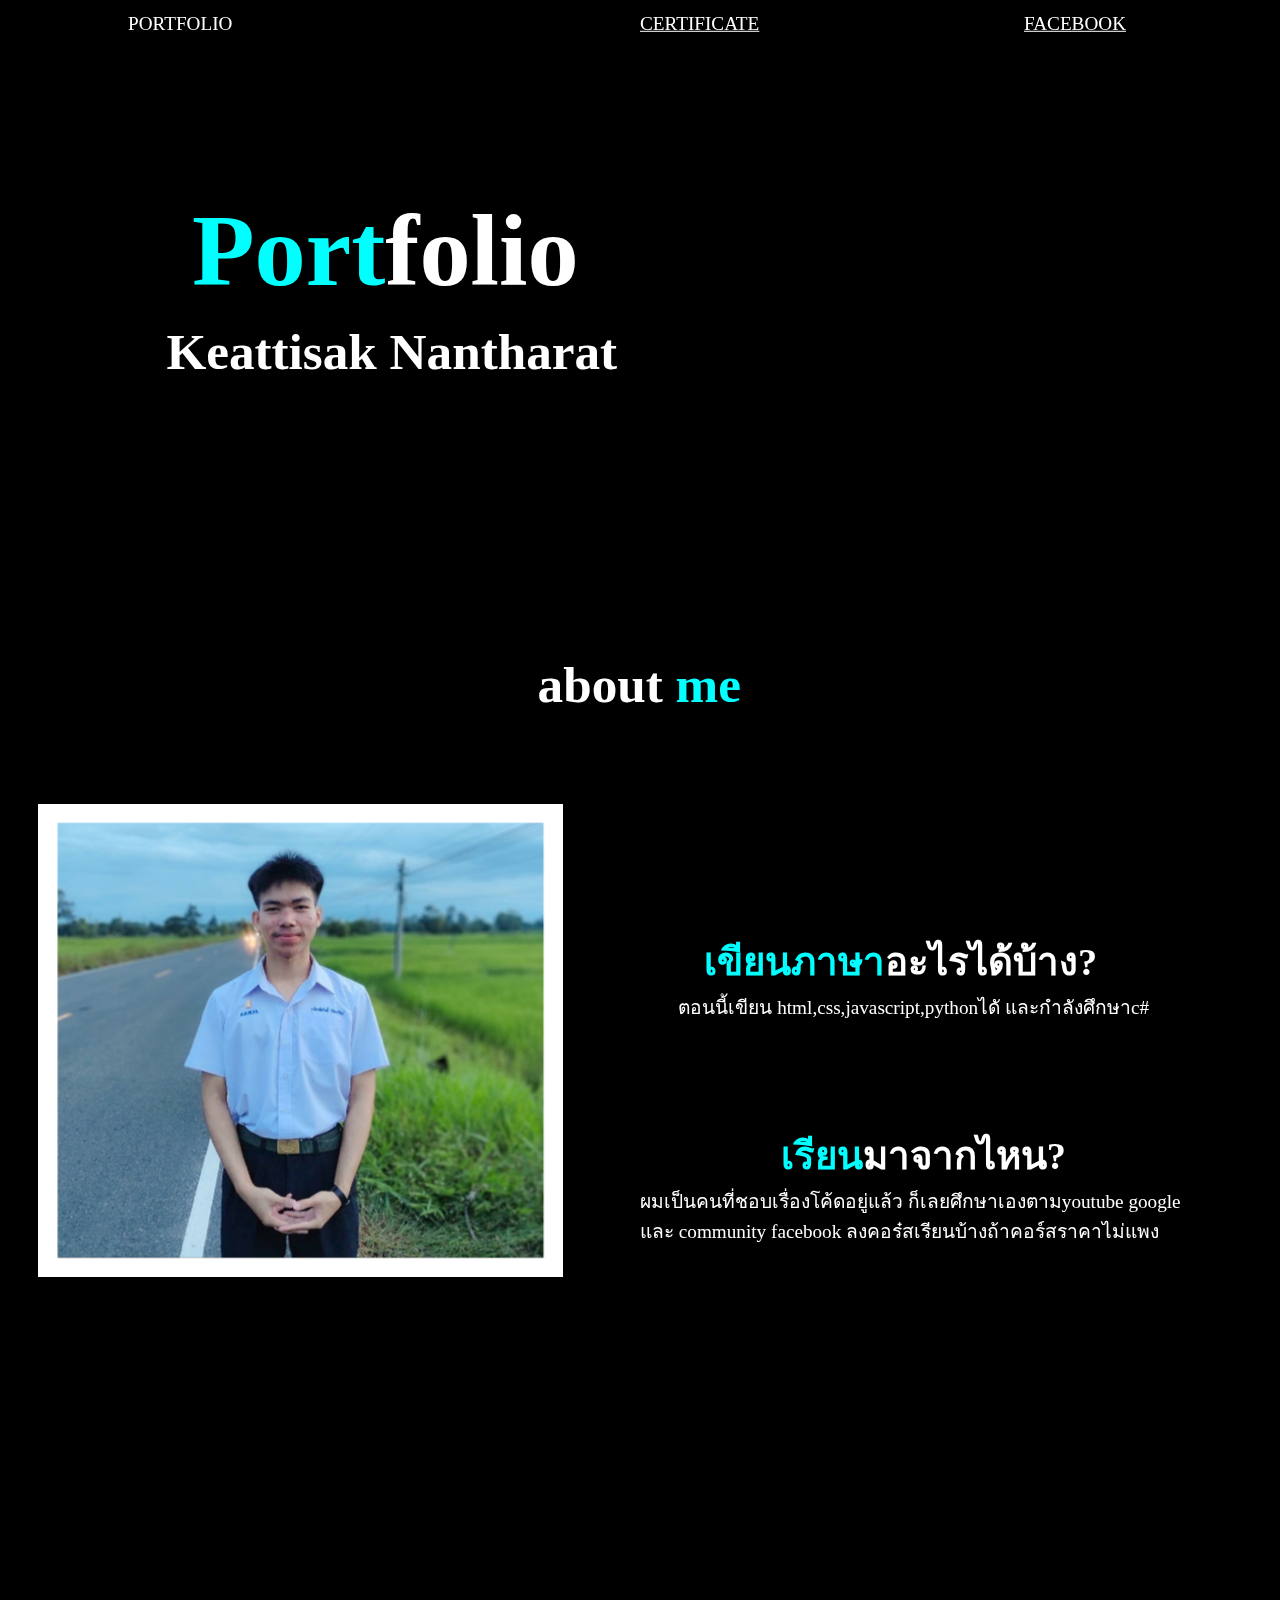
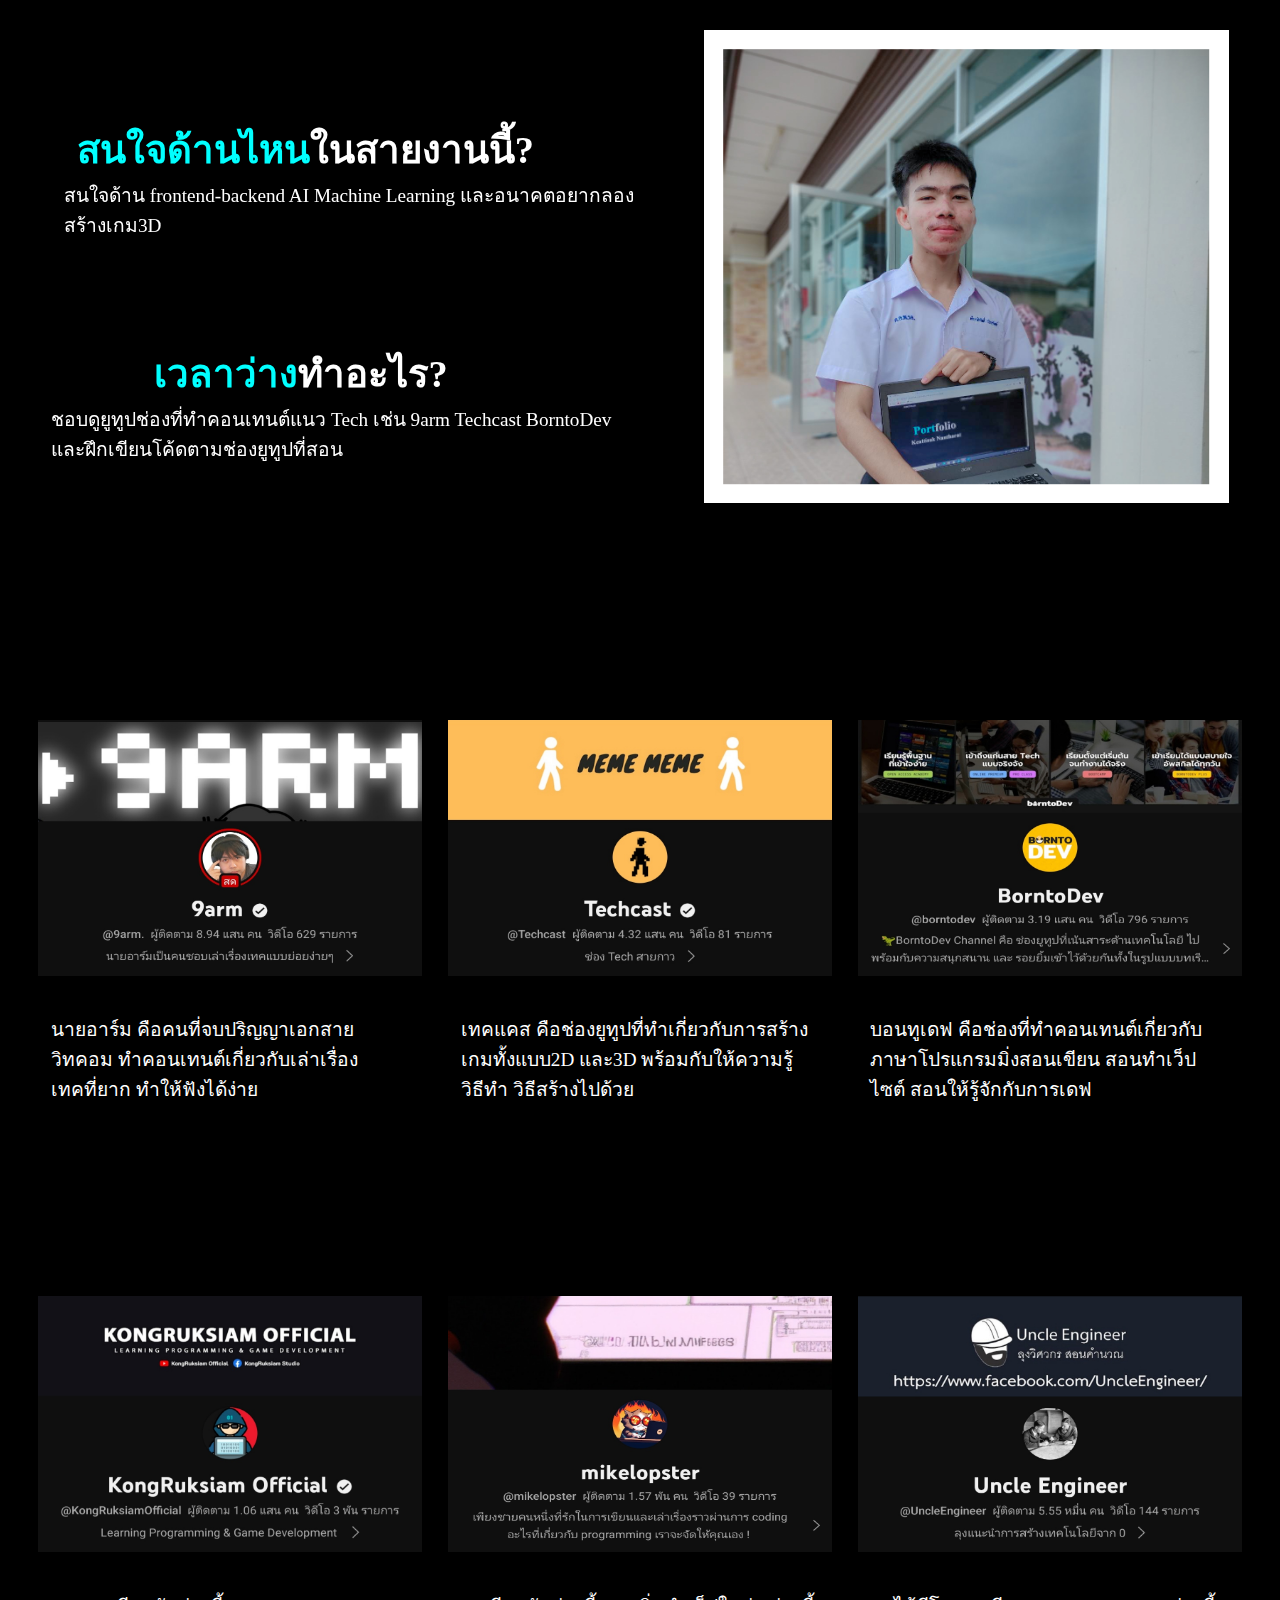
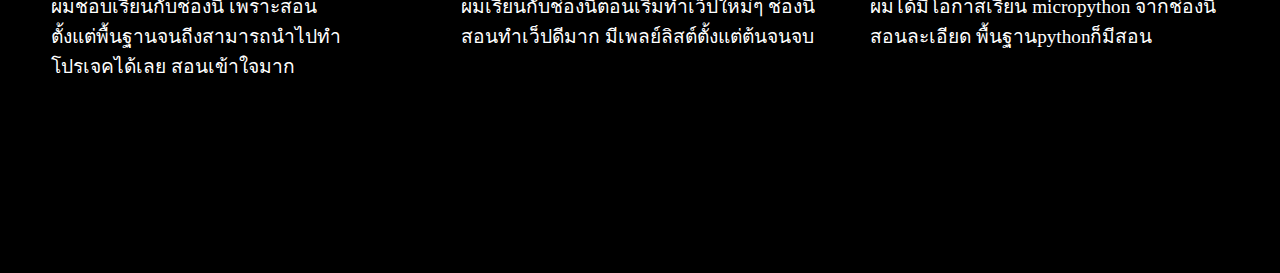
<file: index.html>
<html lang="en">
<head>
    <meta charset="UTF-8">
    <meta name="viewport" content="width=device-width, initial-scale=1.0">
    <title>PORTFOLIO</title>
    <link rel="stylesheet" href="index.css">

</head>

<body>
    <div class="big">
        <div class="head por" style="color: white;">
            PORTFOLIO
        </div>

        <div class="head pro">
            <a href="project & certificate.html"  style="color: white;">
                CERTIFICATE
            </a>
        </div>

        <div class="head fa">
            <a href="https://www.facebook.com/keattisak.nuntharat" target="_blank" style="color: white;">
                FACEBOOK
            </a>
        </div>

        <div class="head in">
            <a href="https://www.instagram.com/tha_rat_/?hl=en" target="_blank" style="color: white;">
                INSTAGRAM
            </a>
        </div>

    </div>

    <h1 id="portfolio">
        <span style="color:#01ffff;">Port</span>folio
        </h1>
        <h1 id="name">
        Keattisak Nantharat
    </h1>
    <br>
    <h1 class="aboutme">
        about <span style="color: #01ffff;">me</span>
    </h1>


    <div class="box1">
        <img class="imgbox1" src="รูป/IMG_20231009_102655.jpg">
    </div>
    <h1 class="เขียนภา" style="color:white">
        <span style="color: #01ffff;">เขียนภาษา</span>อะไรได้บ้าง?
    </h1>
    <P class="css">
        ตอนนี้เขียน html,css,javascript,pythonไดั และกำลังศึกษาc#
    </P>

    <h1 class="เรียนมา" style="color:white">
        <span  style="color: #01ffff;">เรียน</span>มาจากไหน?
    </h1>
    <P class="css2">
        ผมเป็นคนที่ชอบเรื่องโค้ดอยู่แล้ว ก็เลยศึกษาเองตามyoutube google และ community facebook
        ลงคอร๋สเรียนบ้างถ้าคอร์สราคาไม่แพง
    </P>

    
    <div class="box2">
        <img class="imgbox2" src="รูป/1696763755748.jpg">
    </div>
    <h1 class="สนใจ" style="color:white">
        <span style="color: #01ffff;">สนใจด้านไหน</span>ในสายงานนี้?
    </h1>
    <P class="css3">
        สนใจด้าน frontend-backend AI Machine Learning และอนาคตอยากลองสร้างเกม3D 
    </P>

    <h1 class="เวลา" style="color:white">
        <span style="color: #01ffff;">เวลาว่าง</span>ทำอะไร?
    </h1>
    <P class="css4">
        ชอบดูยูทูปช่องที่ทำคอนเทนต์แนว Tech เช่น 9arm Techcast BorntoDev และฝึกเขียนโค้ดตามช่องยูทูปที่สอน
    </P>

    <div class="pic0">
        <a href="https://www.youtube.com/@9arm." target="_blank">
            <img class="pic1" src="รูป/IMG_20231004_104002.jpg">
        </a>
        <a href="https://www.youtube.com/@Techcast" target="_blank">
            <img class="pic2" src="รูป/IMG_20231004_104133.jpg">
        </a>
        <a href="https://www.youtube.com/@borntodev" target="_blank">
            <img class="pic3" src="รูป/IMG_20231004_104205.jpg">
        </a>
    </div>

    <div style="display: flex;">
        <P class="css5">
            นายอาร์ม คือคนที่จบปริญญาเอกสายวิทคอม ทำคอนเทนต์เกี่ยวกับเล่าเรื่องเทคที่ยาก ทำให้ฟังได้ง่าย
        </P>
        <P class="css6">
            เทคแคส คือช่องยูทูปที่ทำเกี่ยวกับการสร้างเกมทั้งแบบ2D และ3D พร้อมกับให้ความรู้ วิธีทำ วิธีสร้างไปด้วย
        </P>
        <P class="css7">
            บอนทูเดฟ คือช่องที่ทำคอนเทนต์เกี่ยวกับภาษาโปรแกรมมิ่งสอนเขียน สอนทำเว็ปไซต์ สอนให้รู้จักกับการเดฟ
        </P>
    </div>

    <div class="pic0">
        <a href="https://www.youtube.com/@KongRuksiamOfficial" target="_blank">
            <img class="pic4" src="รูป/IMG_20231008_133333.jpg">
        </a>
        <a href="https://www.youtube.com/@mikelopster" target="_blank">
            <img class="pic5" src="รูป/IMG_20231008_133413.jpg">
        </a>
        <a href="https://www.youtube.com/@UncleEngineer" target="_blank">
            <img class="pic6" src="รูป/IMG_20231008_133451.jpg">
        </a>
    </div>

    <div style="display: flex;">
        <P class="css8">
            ผมชอบเรียนกับช่องนี้ เพราะสอนตั้งแต่พื้นฐานจนถีงสามารถนำไปทำโปรเจคได้เลย สอนเข้าใจมาก
        </P>
        <P class="css9">
            ผมเรียนกับช่องนี้ตอนเริ่มทำเว็ปใหม่ๆ ช่องนี้สอนทำเว็ปดีมาก มีเพลย์ลิสต์ตั้งแต่ต้นจนจบ
        </P>
        <P class="css10">
            ผมได้มีโอกาสเรียน micropython จากช่องนี้ สอนละเอียด พื้นฐานpythonก็มีสอน
        </P>
    </div>
</body>
</html>
</file>
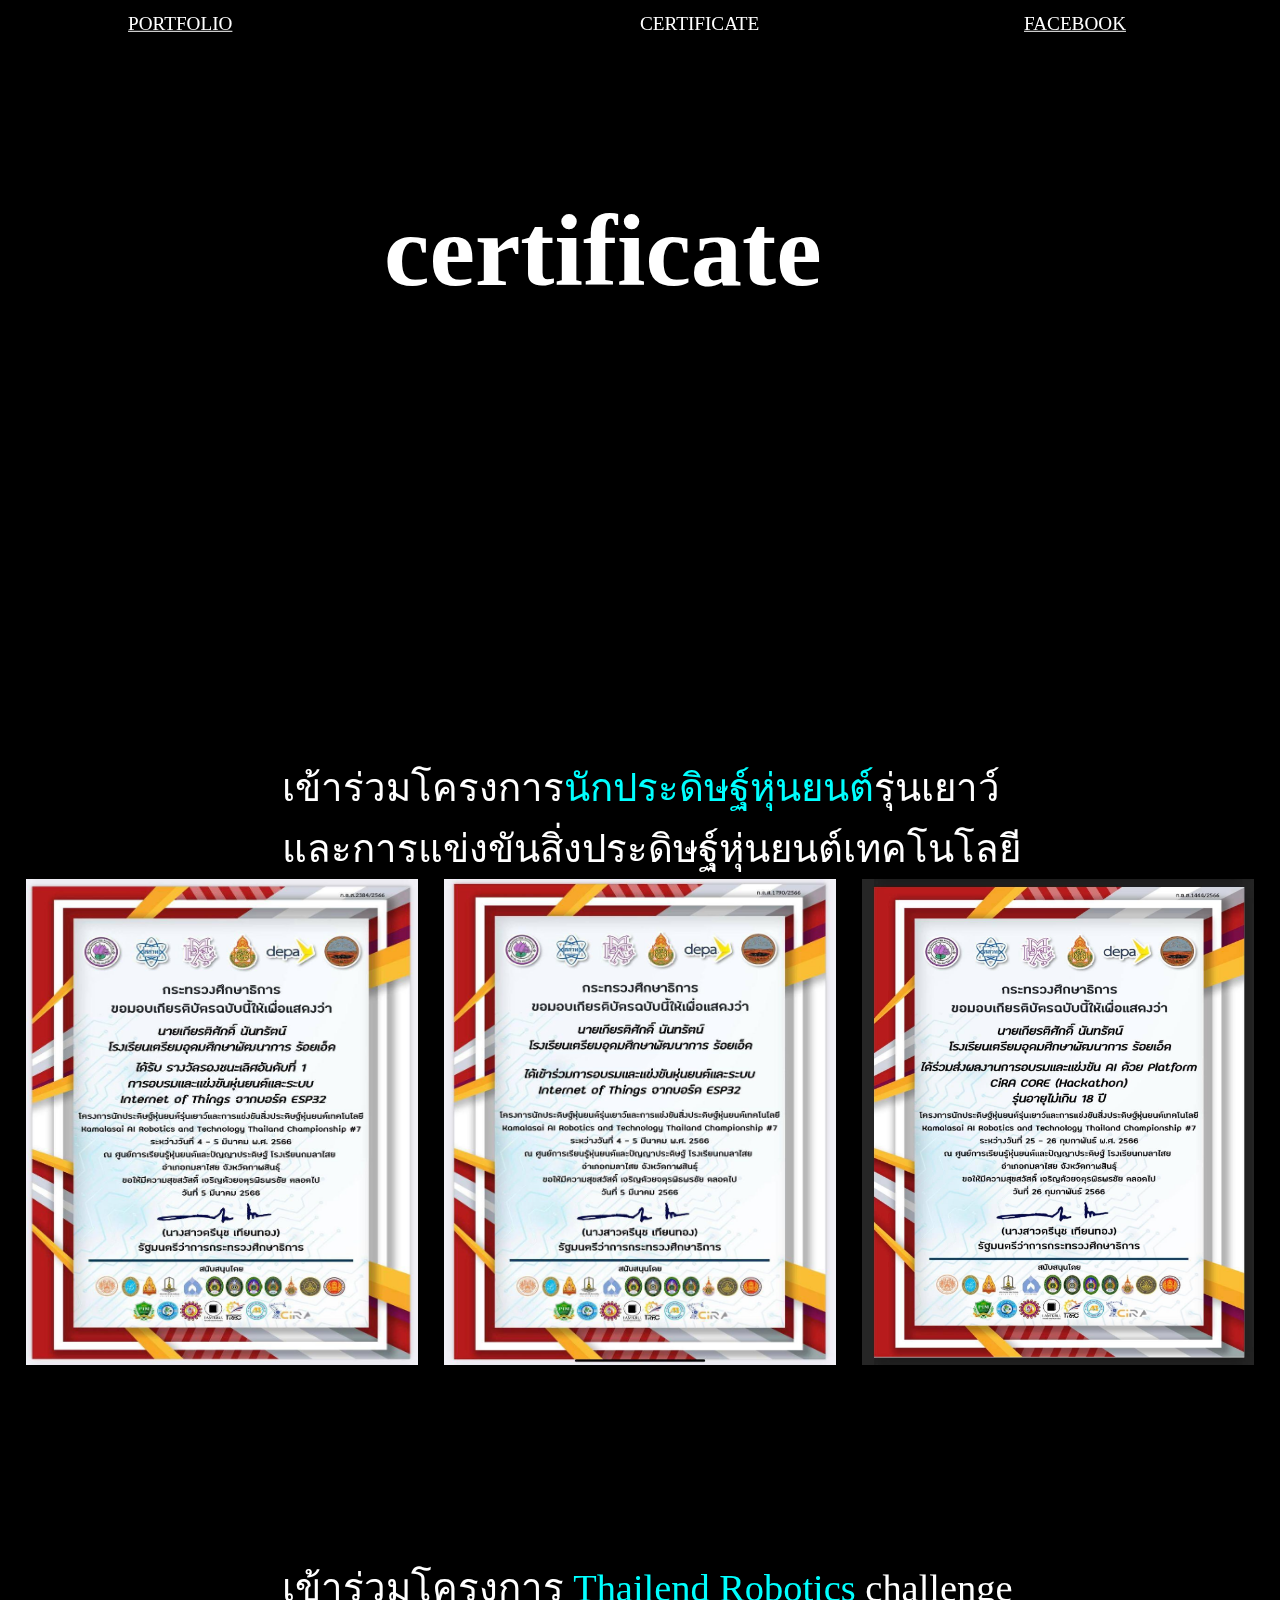
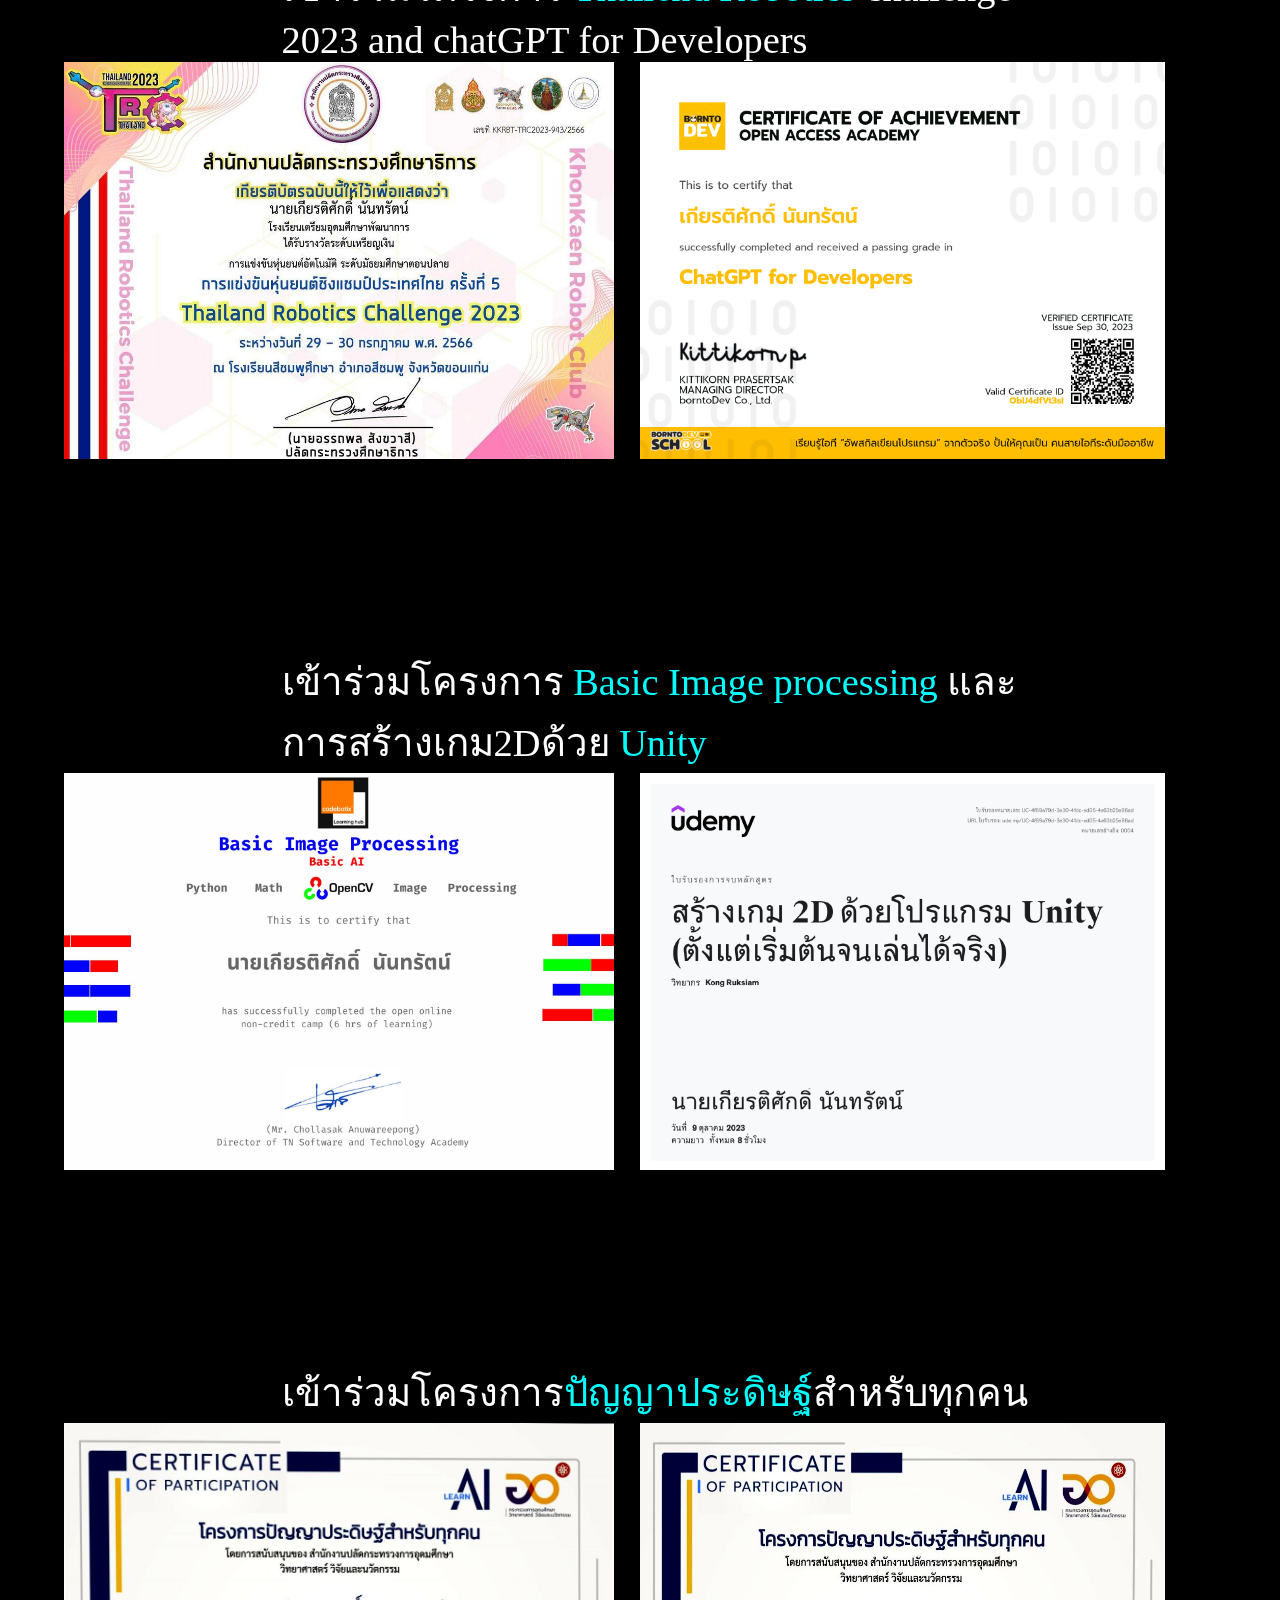
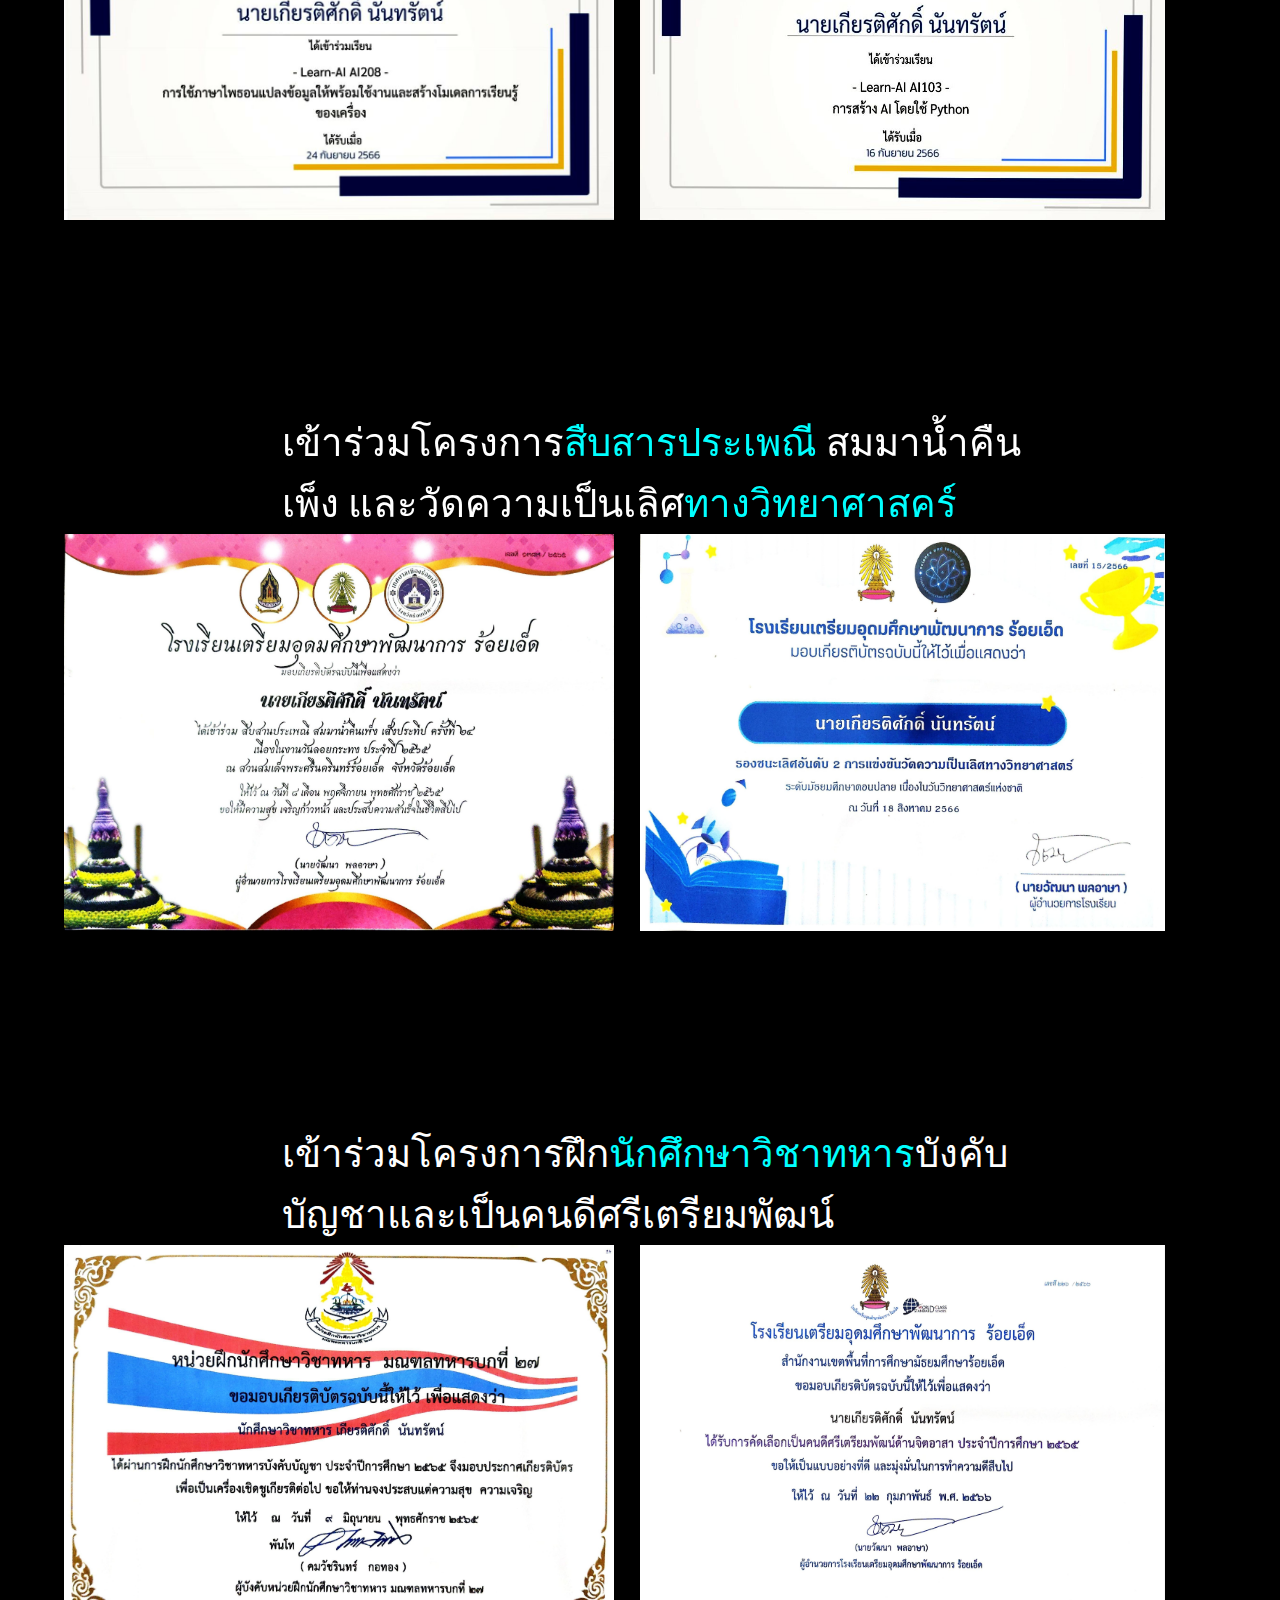
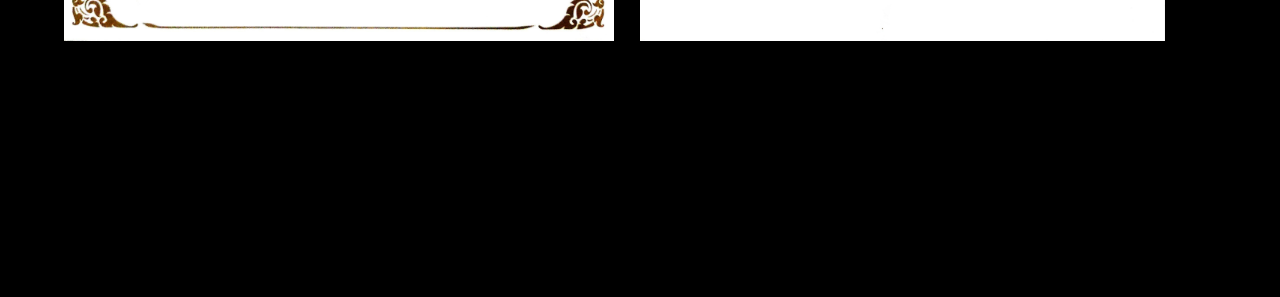
<file: project & certificate.html>
<!DOCTYPE html>
<html  lang="en">
<head>
    <meta charset="UTF-8">
    <meta name="viewport" content="width=device-width, initial-scale=1.0">
    <title>CERTIFICATE</title>

    <link rel="stylesheet" href="project.css">
    
    <style>
        
    </style>

<body>
    
    <div class="big">
        <div class="head por" style="color: white;">
            <a href="index.html" style="color: white;" >
                PORTFOLIO
            </a>
        </div>

        <div class="head pro">
            <a style="color: white;">
                CERTIFICATE
            </a>
        </div>

        <div class="head fa">
            <a href="https://www.facebook.com/keattisak.nuntharat" target="_blank" style="color: white;">
                FACEBOOK
            </a>
        </div>

        <div class="head in">
            <a href="https://www.instagram.com/tha_rat_/?hl=en" target="_blank" style="color: white;">
                INSTAGRAM
            </a>
        </div>

    </div>

    <h1 class="certificate">
        certificate
    </h1>

    <P class="css1">
        เข้าร่วมโครงการ<span style="color: #01ffff;">นักประดิษฐ์หุ่นยนต์</span>รุ่นเยาว์และการแข่งขันสิ่งประดิษฐ์หุ่นยนต์เทคโนโลยี
    </P>

    <div class="img111" style="display: flex;" >
        <img class="img1" src="รูป/IMG_20230823_114340_737.jpg">
        <img class="img2" src="รูป/IMG_20230823_114328_686.jpg">
        <img class="img3" src="รูป/IMG_20230823_114358_892.jpg">
    </div>

    
    <P class="css2">
        เข้าร่วมโครงการ <span style="color: #01ffff;">Thailend Robotics</span> challenge 2023 and chatGPT for Developers
    </P>
    <div style="display: flex;">
        <img class="img4" src="รูป/IMG_20230823_114647_210.jpg" >
        <img class="img5" src="รูป/borntodev-acdemy_ChatGPT for Developers_certifiacte.png" >
    </div>

    <P class="css6">
        เข้าร่วมโครงการ <span style="color: #01ffff;">Basic Image processing</span> และการสร้างเกม2Dด้วย <span style="color: #01ffff;">
            Unity
        </span>
    </P>
    <div style="display: flex;">
        <img class="img12" src="รูป/Basic_Image_Processing_37.jpg" >
        <img class="img13" src="รูป/102402658.jpg" >
    </div>

    <P class="css3">
        เข้าร่วมโครงการ<span style="color: #01ffff;">ปัญญาประดิษฐ์</span>สำหรับทุกคน
    </P>
    <div style="display: flex;">
        <img class="img6" src="รูป/Learn-AI AI208 Certificate _ Learn AI_1.jpg" >
        <img class="img7" src="รูป/Learn-AI AI103 Certificate _ Learn AI_2.jpg" >
    </div>

    <P class="css4">
        เข้าร่วมโครงการ<span style="color: #01ffff;">สืบสารประเพณี</span> สมมาน้ำคืนเพ็ง และวัดความเป็นเลิศ<span style="color: #01ffff;">ทางวิทยาศาสคร์</span>
    </P>
    <div style="display: flex;">
        <img class="img8" src="รูป/เอกสาร_6.jpg" >
        <img class="img9" src="รูป/เอกสาร_4.jpg" >
    </div>

    <P class="css5">
        เข้าร่วมโครงการฝึก<span style="color: #01ffff;">นักศึกษาวิชาทหาร</span>บังคับบัญชาและเป็นคนดีศรีเตรียมพัฒน์
    </P>
    <div style="display: flex;">
        <img class="img10" src="รูป/เอกสาร_1.jpg" >
        <img class="img11" src="รูป/IMG_20231004_143816.jpg" >
    </div>

</body>
</html>
</file>
<file: index.css>
body{
    font-family: 'Gabarito';
    background-color: black;
}
*{
    margin: 0;
    padding: 0;
    box-sizing: border-box;
}

#portfolio{
    font-size: 8vw;
    color: white;
    transform: translate(15vw,0vw);
    width: 0vw;
    margin-bottom: 1vw;
    padding-top: 15vw;
}

#name{
    font-size: 4vw;
    color: white;
    transform: translate(13vw,0vw);
    width: 40vw;
    margin-bottom: 0vw;
}
.aboutme{
    font-size: 4vw;
    color: white;
    transform: translate(42vw,20vw);
    width: 18vw;
    margin-bottom: 0vw;
}

    

.head{
    display: flex;
    position: fixed;
    font-size: calc(60% + 0.8vmin);
    font-size: 1.5vw;
}

.por{
    transform: translate(10vw,1vw );
}
.pro{
    transform: translate(50vw,1vw );
}
.in{
    display: none;
}
.fa{
    transform: translate(80vw,1vw);
}

.box1{
    background-color: white;
    width: 41vw;
    height: 37vw;
    transform: translate(3vw,27vw);
    padding: 0vw;
    margin: 0vw;
}
.imgbox1{
    width: 38vw;
    height: 34vw;
    transform: translate(1.5vw,1.5vw);
}
.เขียนภา{
    font-size: 3vw;
    transform: translate(55vw,0vw);
    width: 32vw;
}
.css{
    color: white;
    font-size: 1.5vw;
    transform: translate(53vw,0vw);
    width: 37vw;
    margin-bottom: 8vw;
}

.เรียนมา{
    font-size: 3vw;
    transform: translate(61vw,0vw);
    width: 25vw;
}
.css2{
    color: white;
    font-size: 1.5vw;
    transform: translate(50vw,0vw);
    width: 45vw;
    margin-bottom: 0vw;
}

.box2{
    background-color: white;
    width: 41vw;
    height: 37vw;
    transform: translate(55vw,30vw);
    padding: 0%;
    margin: 0%;
}
.imgbox2{
    width: 38vw;
    height: 34vw;
    transform: translate(1.5vw,1.5vw);
}
.สนใจ{
    font-size: 3vw;
    transform: translate(6vw,0vh);
    width: 37vw;
}
.css3{
    color: white;
    font-size: 1.5vw;
    transform: translate(5vw,0vh);
    width: 45vw;
    margin-bottom: 8vw;
}

.เวลา{
    font-size: 3vw;
    transform: translate(12vw,0vh);
    width: 25vw;
}
.css4{
    color: white;
    font-size: 1.5vw;
    transform: translate(4vw,0vw);
    width: 45vw;
    margin-bottom: 20vw;
}

.pic0{
    display: flex;
}
.pic1{
    width: 30vw;
    height: 20vw;
    margin-left: 3vw;
    margin-right: 1vw;
    margin-bottom: 3vw;
    padding: 0vw;
    transition-property: all;
    transition-duration: 0.5s;
    transition-timing-function: 0.5s;
}

.pic1:hover{
    width: 29vw;
    height: 19vw;
}

.pic2{
    width: 30vw;
    height: 20vw;
    margin-left: 1vw;
    margin-right: 1vw;
    margin-bottom: 3vw;
    padding: 0px;
    transition-property: all;
    transition-duration: 0.5s;
    transition-timing-function: 0.5s;
}
.pic2:hover{
    width: 29vw;
    height: 19vw;
}

.pic3{
    width: 30vw;
    height: 20vw;
    margin-left: 1vw;
    margin-right: 1vw;
    margin-bottom: 3vw;
    padding: 0px;
    transition-property: all;
    transition-duration: 0.5s;
    transition-timing-function: 0.5s;
}
.pic3:hover{
    width: 29vw;
    height: 19vw;
}
.css5{
    color: white;
    font-size: 1.5vw;
    transform: translate(4vw,0vw);
    width: 24vw;
    margin-bottom: 15vw;
}
.css6{
    color: white;
    font-size: 1.5vw;
    transform: translate(12vw,0vw);
    width: 28vw;
    margin-bottom: 15vw;
}
.css7{
    color: white;
    font-size: 1.5vw;
    transform: translate(16vw,0vw);
    width: 28vw;
    margin-bottom: 15vw;
}

.pic4{
    width: 30vw;
    height: 20vw;
    margin-left: 3vw;
    margin-right: 1vw;
    margin-bottom: 3vw;
    padding: 0vw;
    transition-property: all;
    transition-duration: 0.5s;
    transition-timing-function: 0.5s;
}

.pic4:hover{
    width: 29vw;
    height: 19vw;
}

.pic5{
    width: 30vw;
    height: 20vw;
    margin-left: 1vw;
    margin-right: 1vw;
    margin-bottom: 3vw;
    padding: 0px;
    transition-property: all;
    transition-duration: 0.5s;
    transition-timing-function: 0.5s;
}
.pic5:hover{
    width: 29vw;
    height: 19vw;
}

.pic6{
    width: 30vw;
    height: 20vw;
    margin-left: 1vw;
    margin-right: 1vw;
    margin-bottom: 3vw;
    padding: 0px;
    transition-property: all;
    transition-duration: 0.5s;
    transition-timing-function: 0.5s;
}
.pic6:hover{
    width: 29vw;
    height: 19vw;
}

.css8{
    color: white;
    font-size: 1.5vw;
    transform: translate(4vw,0vw);
    width: 24vw;
    margin-bottom: 15vw;
}
.css9{
    color: white;
    font-size: 1.5vw;
    transform: translate(12vw,0vw);
    width: 28vw;
    margin-bottom: 15vw;
}
.css10{
    color: white;
    font-size: 1.5vw;
    transform: translate(16vw,0vw);
    width: 28vw;
    margin-bottom: 15vw;
}
</file>
<file: project.css>
body{
        font-family: 'Gabarito';
        background-color: black;
    }
*{
    margin: 0;
    padding: 0;
    box-sizing: border-box;
}

    .head{
        display: flex;
        position: fixed;
        font-size: calc(60% + 0.8vmin);
        font-size: 1.5vw;
    }
    
    .por{
        transform: translate(10vw,1vw );
    }
    .pro{
        transform: translate(50vw,1vw );
    }
    .in{
        display: none;
    }
    .fa{
        transform: translate(80vw,1vw );
    }

    .certificate{
        font-size: calc(60% + 0.8vmin);
        font-size: 8vw;
        color: white;
        width: 0vw;
        transform: translate(30vw,0vw );
        margin-bottom: 35vw;
        padding-top: 15vw;
    }


    .css1{
        color: white;
        font-size: calc(60% + 0.8vmin);
        font-size: 3vw;
        transform: translate(22vw,0vw );
        max-width: 60vw;
    }
    .img1{
        width: 34vw;
        height:38vw;
        margin-left:2vw;
        margin-right:1vw;
        transition-property: all;
        transition-duration: 0.5s;
        transition-timing-function: 0.5s;
    }
    .img1:hover{
        width: 33vw;
        height: 37vw;
    }

    .img2{
        width: 34vw;
        height: 38vw;
        margin-left:1vw;
        margin-right:1vw;
        transition-property: all;
        transition-duration: 0.5s;
        transition-timing-function: 0.5s;
    }
    .img2:hover{
        width: 33vw;
        height: 37vw;
    }

    .img3{
        width: 34vw;
        height: 38vw;
        margin-left:1vw;
        margin-right:2vw;
        margin-bottom: 15vw;
        transition-property: all;
        transition-duration: 0.5s;
        transition-timing-function: 0.5s;
    }
    .img3:hover{
        width: 33vw;
        height: 37vw;
    }

    .css2{
        color: white;
        font-size: calc(60% + 0.8vmin);
        font-size: 3vw;
        transform: translate(22vw,0vw );
        max-width: 60vw;
    }
    .img4{
        width: 43vw;
        height: 31vw;
        margin-left:5vw;
        margin-right:1vw;
        transition-property: all;
        transition-duration: 0.5s;
        transition-timing-function: 0.5s;
    }
    .img4:hover{
        width: 42vw;
        height: 30vw;
    }

    .img5{
        width: 41vw;
        height: 31vw;
        margin-left:1vw;
        margin-right:1vw;
        margin-bottom: 15vw;
        transition-property: all;
        transition-duration: 0.5s;
        transition-timing-function: 0.5s;
    }
    .img5:hover{
        width: 40vw;
        height: 30vw;
    }

    .css6{
        color: white;
        font-size: calc(60% + 0.8vmin);
        font-size: 3vw;
        transform: translate(22vw,0vw );
        max-width: 60vw;
    }

    .img12{
        width: 43vw;
        height: 31vw;
        margin-left:5vw;
        margin-right:1vw;
        transition-property: all;
        transition-duration: 0.5s;
        transition-timing-function: 0.5s;
    }
    .img12:hover{
        width: 42vw;
        height: 30vw;
    }

    .img13{
        width: 41vw;
        height: 31vw;
        margin-left:1vw;
        margin-right:1vw;
        margin-bottom: 15vw;
        transition-property: all;
        transition-duration: 0.5s;
        transition-timing-function: 0.5s;
    }
    .img13:hover{
        width: 40vw;
        height: 30vw;
    }

    .css3{
        color: white;
            font-size: calc(60% + 0.8vmin);
            font-size: 3vw;
            transform: translate(22vw,0vw );
            max-width: 60vw;
    }
    .img6{
        width: 43vw;
        height: 31vw;
        margin-left:5vw;
        margin-right:1vw;
        transition-property: all;
        transition-duration: 0.5s;
        transition-timing-function: 0.5s;
    }
    .img6:hover{
        width: 42vw;
        height: 30vw;
    }

    .img7{
        width: 41vw;
        height: 31vw;
        margin-left:1vw;
        margin-right:1vw;
        margin-bottom: 15vw;
        transition-property: all;
        transition-duration: 0.5s;
        transition-timing-function: 0.5s;
    }
    .img7:hover{
        width: 40vw;
        height: 30vw;
    }

    .css4{
        color: white;
            font-size: calc(60% + 0.8vmin);
            font-size: 3vw;
            transform: translate(22vw,0vw );
            max-width: 60vw;
    }

    .img8{
        width: 43vw;
        height: 31vw;
        margin-left:5vw;
        margin-right:1vw;
        transition-property: all;
        transition-duration: 0.5s;
        transition-timing-function: 0.5s;
    }
    .img8:hover{
        width: 42vw;
        height: 30vw;
    }

    .img9{
        width: 41vw;
        height: 31vw;
        margin-left:1vw;
        margin-right:1vw;
        margin-bottom: 15vw;
        transition-property: all;
        transition-duration: 0.5s;
        transition-timing-function: 0.5s;
    }
    .img9:hover{
        width: 40vw;
        height: 30vw;
    }

    .css5{
        color: white;
            font-size: calc(60% + 0.8vmin);
            font-size: 3vw;
            transform: translate(22vw,0vw );
            max-width: 60vw;
    }
    .img10{
        width: 43vw;
        height: 31vw;
        margin-left:5vw;
        margin-right:1vw;
        transition-property: all;
        transition-duration: 0.5s;
        transition-timing-function: 0.5s;
    }
    .img10:hover{
        width: 42vw;
        height: 30vw;
    }

    .img11{
        width: 41vw;
        height: 31vw;
        margin-left:1vw;
        margin-right:1vw;
        margin-bottom: 20vw;
        transition-property: all;
        transition-duration: 0.5s;
        transition-timing-function: 0.5s;
    }
    .img11:hover{
        width: 40vw;
        height: 30vw;
    }
</file>
